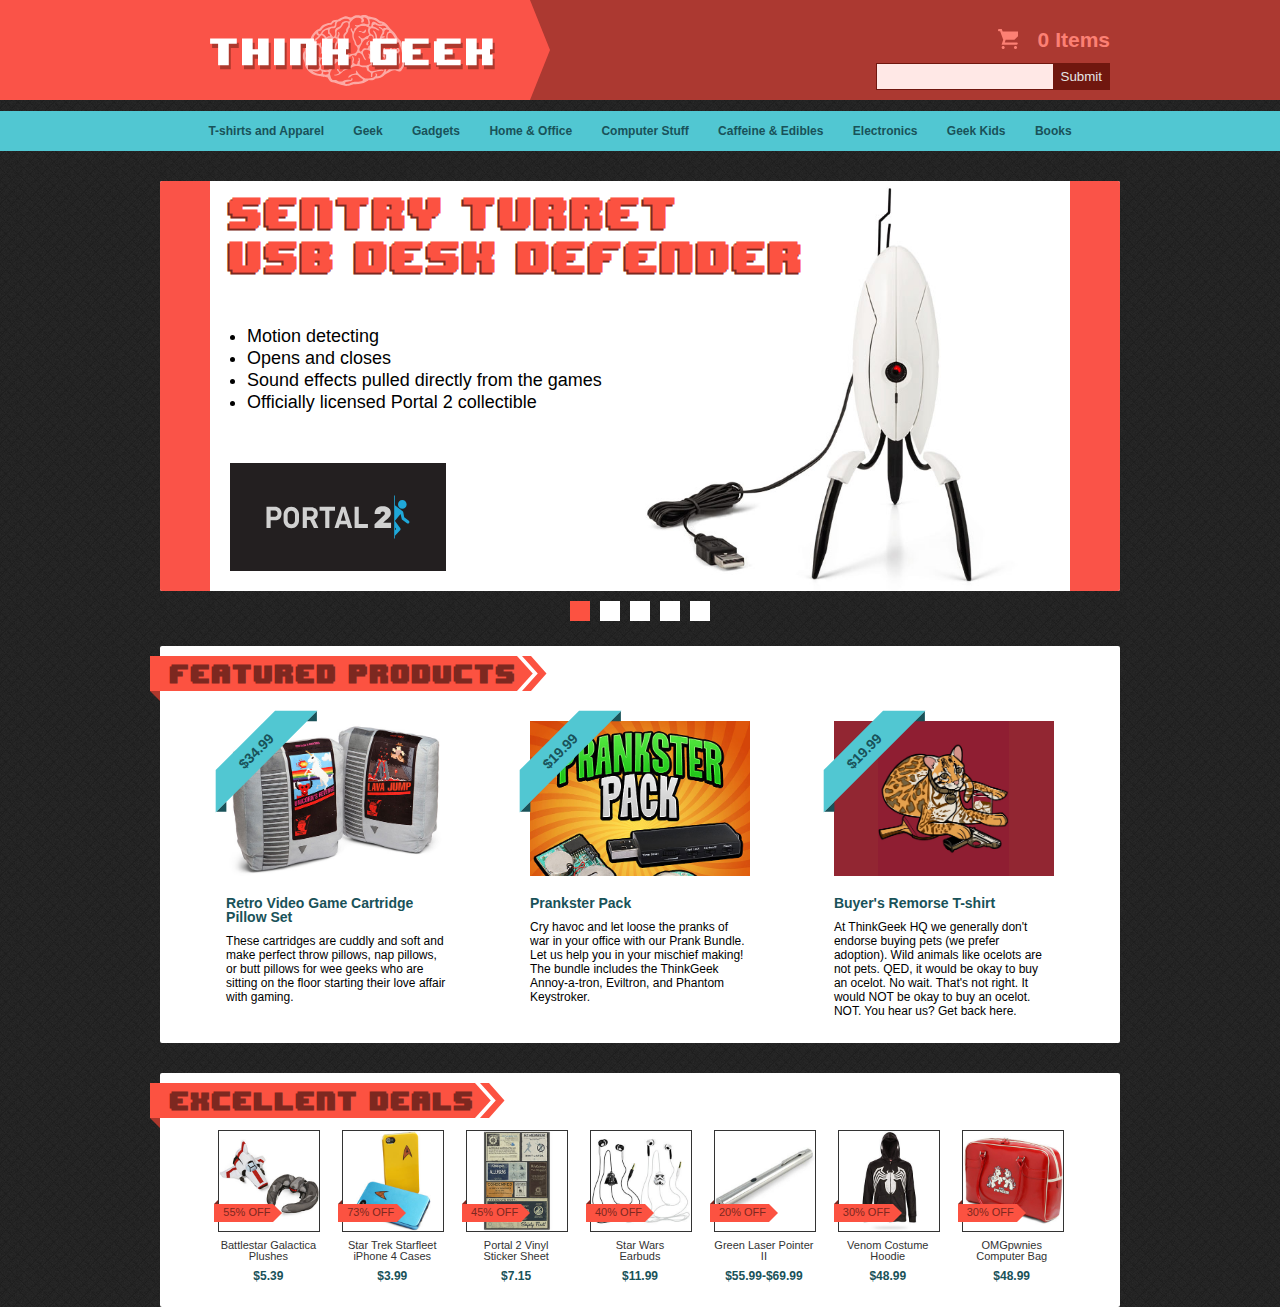
<file: wnm_606/10/index.html>
<!DOCTYPE html>
<html>
  <head>
    <meta charset="utf-8">
    <meta http-equiv="X-UA-Compatible" content="IE=edge,chrome=1">
    <title>Think Geek | Home</title>
    <link rel="stylesheet" type="text/css" href="css/8-bit_wonder/stylesheet.css">
    <link rel="stylesheet" type="text/css" href="css/reset.css">
    <link rel="stylesheet" type="text/css" href="css/main.css">
    <script src="https://ajax.googleapis.com/ajax/libs/jquery/1.7.1/jquery.min.js"></script>
    <script src="js/app.js"></script><!--[if lt IE 9]>
    <script src="//html5shiv.googlecode.com/svn/trunk/html5.js"></script><![endif]-->
  </head>
  <body>
    <header id="mainheader">
      <div class="site">
        <div id="logo"><a href="/"><img src="img/think_geek_logo.svg" width="285" height="71" alt="Think Geek"></a></div>
        <div id="cartsummary"><span class="count">0</span> <span class="label">Items</span></div>
        <form id="sitesearch">
          <input type="text">
          <input type="submit">
        </form>
      </div>
    </header>
    <nav id="mainnav">
      <ul>
        <li><a href="#">T-shirts and Apparel</a></li>
        <li><a href="#">Geek</a></li>
        <li><a href="#">Gadgets</a></li>
        <li><a href="home-and-office.html">Home &amp; Office</a></li>
        <li><a href="#">Computer Stuff</a></li>
        <li><a href="#">Caffeine &amp; Edibles</a></li>
        <li><a href="#">Electronics</a></li>
        <li><a href="#">Geek Kids</a></li>
        <li><a href="#">Books</a></li>
      </ul>
    </nav>
    <div id="content" class="home">
      <section id="hero">
        <h2><a href="#">Sentry Turret<br/>USB Desk Defender</a></h2>
        <ul>
          <li>Motion detecting</li>
          <li>Opens and closes</li>
          <li>Sound effects pulled directly from the games</li>
          <li>Officially licensed Portal 2 collectible</li>
        </ul><img src="img/portal.svg" width="216" height="108" alt="Portal 2">
        <div class="selector_list">
          <div class="selector selected"></div>
          <div class="selector"></div>
          <div class="selector"></div>
          <div class="selector"></div>
          <div class="selector"></div>
        </div>
      </section>
      <section id="featured_products" class="site">
        <h3 class="chevron">Featured Products</h3>
        <div class="items">
          <div class="item">
            <div style="background-image: url('img/product_photos/retro_pillows.jpg');" class="img"> </div>
            <div class="price"><a href="#">$34.99</a></div>
            <div class="title"><a href="#">Retro Video Game Cartridge Pillow Set</a></div>
            <div class="summary">These cartridges are cuddly and soft and make perfect throw pillows, nap pillows, or butt pillows for wee geeks who are sitting on the floor starting their love affair with gaming.</div>
          </div>
          <div class="item">
            <div style="background-image: url('img/product_photos/prankster_pack.jpg');" class="img"></div>
            <div class="price"><a href="#">$19.99</a></div>
            <div class="title"><a href="#">Prankster Pack</a></div>
            <div class="summary">Cry havoc and let loose the pranks of war in your office with our Prank Bundle. Let us help you in your mischief making! The bundle includes the ThinkGeek Annoy-a-tron, Eviltron, and Phantom Keystroker.</div>
          </div>
          <div class="item">
            <div style="background-image: url('img/product_photos/buyers_shirt.jpg'); background-color: #922632; background-size: contain; background-repeat: no-repeat; background-position: center;" class="img"></div>
            <div class="price"><a href="#">$19.99</a></div>
            <div class="title"><a href="#">Buyer's Remorse T-shirt</a></div>
            <div class="summary">At ThinkGeek HQ we generally don't endorse buying pets (we prefer adoption). Wild animals like ocelots are not pets. QED, it would be okay to buy an ocelot. No wait. That's not right. It would NOT be okay to buy an ocelot. NOT. You hear us? Get back here.</div>
          </div>
        </div>
      </section>
      <section id="excellent_deals" class="site">
        <h3 class="chevron">Excellent Deals</h3>
        <div class="items">
          <div class="item">
            <div class="img"><a href="#"><img width="100" height="100" alt="product photo" src="img/product_photos/battlestar_plush.jpg"></a></div>
            <div class="discount">55% OFF</div>
            <div class="title"><a href="#">Battlestar Galactica Plushes</a></div>
            <div class="price"><a href="#">$5.39</a></div>
          </div>
          <div class="item">
            <div class="img"><a href="#"><img width="100" height="100" alt="product photo" src="img/product_photos/star_trek_phone_case.jpg"></a></div>
            <div class="discount">73% OFF</div>
            <div class="title"><a href="#">Star Trek Starfleet iPhone 4 Cases</a></div>
            <div class="price"><a href="#">$3.99</a></div>
          </div>
          <div class="item">
            <div class="img"><a href="#"><img width="100" height="100" alt="product photo" src="img/product_photos/portal_stickers.jpg"></a></div>
            <div class="discount">45% OFF</div>
            <div class="title"><a href="#">Portal 2 Vinyl Sticker Sheet</a></div>
            <div class="price"><a href="#">$7.15</a></div>
          </div>
          <div class="item">
            <div class="img"><a href="#"><img width="100" height="100" alt="product photo" src="img/product_photos/star_wars_earbuds.jpg"></a></div>
            <div class="discount">40% OFF</div>
            <div class="title"><a href="#">Star Wars<br/>Earbuds</a></div>
            <div class="price"><a href="#">$11.99</a></div>
          </div>
          <div class="item">
            <div class="img"><a href="#"><img width="100" height="100" alt="product photo" src="img/product_photos/green_laser_pointer.jpg"></a></div>
            <div class="discount">20% OFF</div>
            <div class="title"><a href="#">Green Laser Pointer II</a></div>
            <div class="price"><a href="#">$55.99-$69.99</a></div>
          </div>
          <div class="item">
            <div class="img"><a href="#"><img width="100" height="100" alt="product photo" src="img/product_photos/venom_hoodie.jpg"></a></div>
            <div class="discount">30% OFF</div>
            <div class="title"><a href="#">Venom Costume Hoodie</a></div>
            <div class="price"><a href="#">$48.99</a></div>
          </div>
          <div class="item">
            <div class="img"><a href="#"><img width="100" height="100" alt="product photo" src="img/product_photos/omgpwnies_bag.jpg"></a></div>
            <div class="discount">30% OFF</div>
            <div class="title"><a href="#">OMGpwnies Computer Bag</a></div>
            <div class="price"><a href="#">$48.99</a></div>
          </div>
        </div>
      </section>
    </div>
    <footer></footer>
  </body>
</html>
</file>
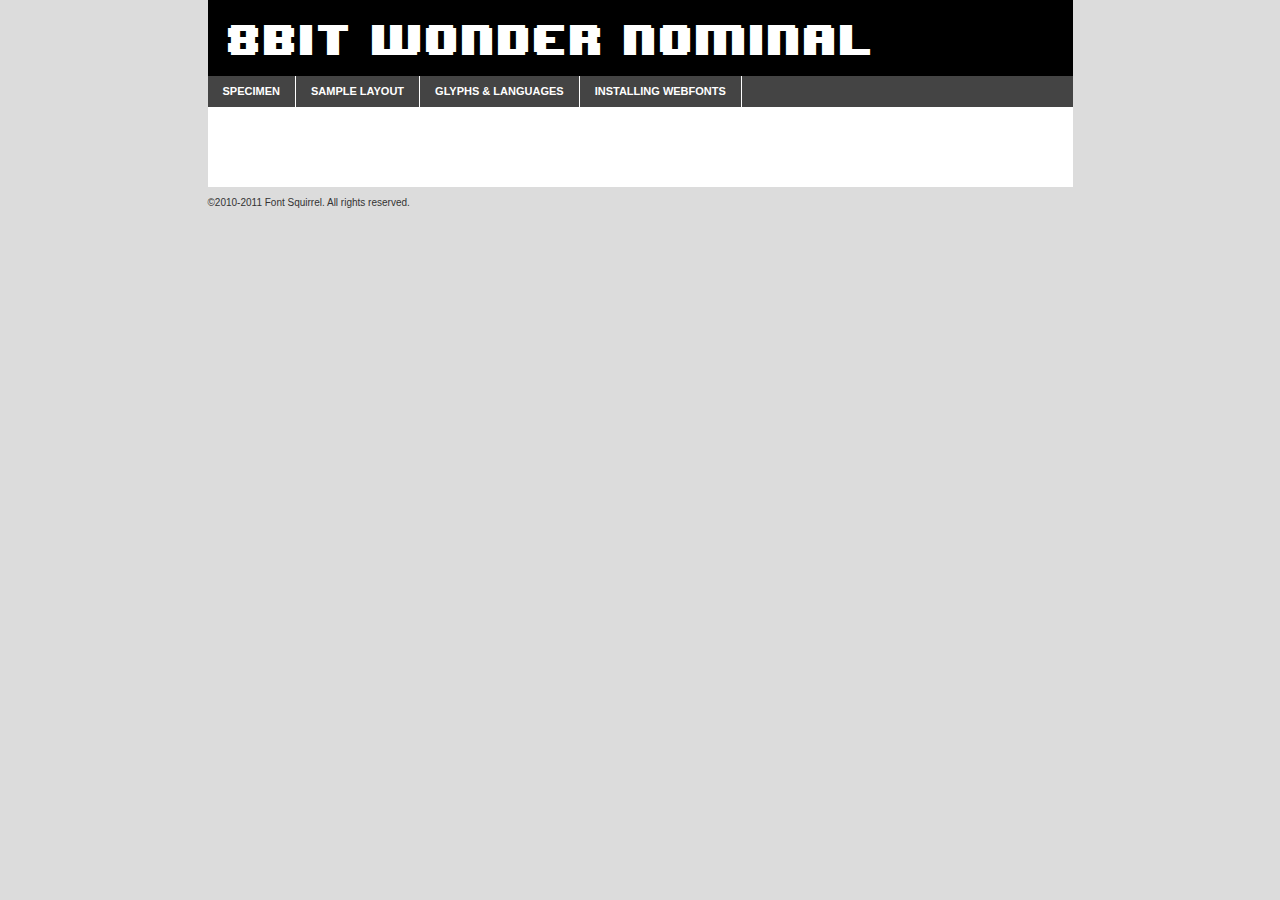
<file: wnm_606/10/css/8-bit_wonder/8-bit_wonder-demo.html>
<!DOCTYPE html PUBLIC "-//W3C//DTD XHTML 1.0 Transitional//EN"
	"http://www.w3.org/TR/xhtml1/DTD/xhtml1-transitional.dtd">

<html xmlns="http://www.w3.org/1999/xhtml" xml:lang="en" lang="en">
<head>
	<meta http-equiv="Content-Type" content="text/html; charset=utf-8" />
	<script src="http://ajax.googleapis.com/ajax/libs/jquery/1.7.2/jquery.min.js" type="text/javascript" charset="utf-8"></script>
	<script src="specimen_files/easytabs.js" type="text/javascript" charset="utf-8"></script>
	<link rel="stylesheet" href="specimen_files/specimen_stylesheet.css" type="text/css" charset="utf-8" />
	<link rel="stylesheet" href="stylesheet.css" type="text/css" charset="utf-8" />

	<style type="text/css">
					body{
				font-family: '8bit_wondernominal';
							}
		</style>

	<title>8BIT WONDER Nominal Specimen</title>
	
	
	<script type="text/javascript" charset="utf-8">
		$(document).ready(function() {
			$('#container').easyTabs({defaultContent:1});
		});
	</script>
</head>

<body>
<div id="container">
	<div id="header">
		8BIT WONDER Nominal	</div>
	<ul class="tabs">
		<li><a href="#specimen">Specimen</a></li>
		<li><a href="#layout">Sample Layout</a></li>
				<li><a href="#glyphs">Glyphs &amp; Languages</a></li>
		<li><a href="#installing">Installing Webfonts</a></li>
		
	</ul>
	
	<div id="main_content">

		
			<div id="specimen">
		
				<div class="section">
					<div class="grid12 firstcol">
						<div class="huge">AaBb</div>
					</div>
				</div>
		
				<div class="section">
					<div class="glyph_range">A&#x200B;B&#x200b;C&#x200b;D&#x200b;E&#x200b;F&#x200b;G&#x200b;H&#x200b;I&#x200b;J&#x200b;K&#x200b;L&#x200b;M&#x200b;N&#x200b;O&#x200b;P&#x200b;Q&#x200b;R&#x200b;S&#x200b;T&#x200b;U&#x200b;V&#x200b;W&#x200b;X&#x200b;Y&#x200b;Z&#x200b;a&#x200b;b&#x200b;c&#x200b;d&#x200b;e&#x200b;f&#x200b;g&#x200b;h&#x200b;i&#x200b;j&#x200b;k&#x200b;l&#x200b;m&#x200b;n&#x200b;o&#x200b;p&#x200b;q&#x200b;r&#x200b;s&#x200b;t&#x200b;u&#x200b;v&#x200b;w&#x200b;x&#x200b;y&#x200b;z&#x200b;1&#x200b;2&#x200b;3&#x200b;4&#x200b;5&#x200b;6&#x200b;7&#x200b;8&#x200b;9&#x200b;0&#x200b;&amp;&#x200b;.&#x200b;,&#x200b;?&#x200b;!&#x200b;&#64;&#x200b;(&#x200b;)&#x200b;#&#x200b;$&#x200b;%&#x200b;*&#x200b;+&#x200b;-&#x200b;=&#x200b;:&#x200b;;</div>
				</div>
				<div class="section">
					<div class="grid12 firstcol">
						<table class="sample_table">
							<tr><td>10</td><td class="size10">abcdefghijklmnopqrstuvwxyzABCDEFGHIJKLMNOPQRSTUVWXYZ0123456789abcdefghijklmnopqrstuvwxyzABCDEFGHIJKLMNOPQRSTUVWXYZ0123456789abcdefghijklmnopqrstuvwxyzABCDEFGHIJKLMNOPQRSTUVWXYZ</td></tr>
							<tr><td>11</td><td class="size11">abcdefghijklmnopqrstuvwxyzABCDEFGHIJKLMNOPQRSTUVWXYZ0123456789abcdefghijklmnopqrstuvwxyzABCDEFGHIJKLMNOPQRSTUVWXYZ0123456789abcdefghijklmnopqrstuvwxyzABCDEFGHIJKLMNOPQRSTUVWXYZ</td></tr>
							<tr><td>12</td><td class="size12">abcdefghijklmnopqrstuvwxyzABCDEFGHIJKLMNOPQRSTUVWXYZ0123456789abcdefghijklmnopqrstuvwxyzABCDEFGHIJKLMNOPQRSTUVWXYZ0123456789abcdefghijklmnopqrstuvwxyzABCDEFGHIJKLMNOPQRSTUVWXYZ</td></tr>
							<tr><td>13</td><td class="size13">abcdefghijklmnopqrstuvwxyzABCDEFGHIJKLMNOPQRSTUVWXYZ0123456789abcdefghijklmnopqrstuvwxyzABCDEFGHIJKLMNOPQRSTUVWXYZ0123456789abcdefghijklmnopqrstuvwxyzABCDEFGHIJKLMNOPQRSTUVWXYZ</td></tr>
							<tr><td>14</td><td class="size14">abcdefghijklmnopqrstuvwxyzABCDEFGHIJKLMNOPQRSTUVWXYZ0123456789abcdefghijklmnopqrstuvwxyzABCDEFGHIJKLMNOPQRSTUVWXYZ0123456789abcdefghijklmnopqrstuvwxyzABCDEFGHIJKLMNOPQRSTUVWXYZ</td></tr>
							<tr><td>16</td><td class="size16">abcdefghijklmnopqrstuvwxyzABCDEFGHIJKLMNOPQRSTUVWXYZ0123456789abcdefghijklmnopqrstuvwxyzABCDEFGHIJKLMNOPQRSTUVWXYZ</td></tr>
							<tr><td>18</td><td class="size18">abcdefghijklmnopqrstuvwxyzABCDEFGHIJKLMNOPQRSTUVWXYZ0123456789abcdefghijklmnopqrstuvwxyzABCDEFGHIJKLMNOPQRSTUVWXYZ</td></tr>
							<tr><td>20</td><td class="size20">abcdefghijklmnopqrstuvwxyzABCDEFGHIJKLMNOPQRSTUVWXYZ0123456789abcdefghijklmnopqrstuvwxyzABCDEFGHIJKLMNOPQRSTUVWXYZ</td></tr>
							<tr><td>24</td><td class="size24">abcdefghijklmnopqrstuvwxyzABCDEFGHIJKLMNOPQRSTUVWXYZ0123456789abcdefghijklmnopqrstuvwxyzABCDEFGHIJKLMNOPQRSTUVWXYZ</td></tr>
							<tr><td>30</td><td class="size30">abcdefghijklmnopqrstuvwxyzABCDEFGHIJKLMNOPQRSTUVWXYZ0123456789abcdefghijklmnopqrstuvwxyzABCDEFGHIJKLMNOPQRSTUVWXYZ</td></tr>
							<tr><td>36</td><td class="size36">abcdefghijklmnopqrstuvwxyzABCDEFGHIJKLMNOPQRSTUVWXYZ0123456789abcdefghijklmnopqrstuvwxyzABCDEFGHIJKLMNOPQRSTUVWXYZ</td></tr>
							<tr><td>48</td><td class="size48">abcdefghijklmnopqrstuvwxyzABCDEFGHIJKLMNOPQRSTUVWXYZ0123456789abcdefghijklmnopqrstuvwxyzABCDEFGHIJKLMNOPQRSTUVWXYZ</td></tr>
							<tr><td>60</td><td class="size60">abcdefghijklmnopqrstuvwxyzABCDEFGHIJKLMNOPQRSTUVWXYZ0123456789abcdefghijklmnopqrstuvwxyzABCDEFGHIJKLMNOPQRSTUVWXYZ</td></tr>
							<tr><td>72</td><td class="size72">abcdefghijklmnopqrstuvwxyzABCDEFGHIJKLMNOPQRSTUVWXYZ0123456789abcdefghijklmnopqrstuvwxyzABCDEFGHIJKLMNOPQRSTUVWXYZ</td></tr>
							<tr><td>90</td><td class="size90">abcdefghijklmnopqrstuvwxyzABCDEFGHIJKLMNOPQRSTUVWXYZ0123456789abcdefghijklmnopqrstuvwxyzABCDEFGHIJKLMNOPQRSTUVWXYZ</td></tr>
						</table>
				
					</div>
			
				</div>
		
		
		
								<div class="section" id="bodycomparison">


										<div id="xheight">
				<div class="fontbody">&#xE000;&#xE000;&#xE000;&#xE000;&#xE000;&#xE000;&#xE000;&#xE000;&#xE000;&#xE000;&#xE000;&#xE000;&#xE000;&#xE000;&#xE000;&#xE000;&#xE000;&#xE000;&#xE000;&#xE000;&#xE000;&#xE000;&#xE000;&#xE000;&#xE000;&#xE000;&#xE000;&#xE000;&#xE000;&#xE000;&#xE000;&#xE000;&#xE000;&#xE000;&#xE000;&#xE000;&#xE000;&#xE000;&#xE000;&#xE000;&#xE000;&#xE000;&#xE000;&#xE000;&#xE000;&#xE000;&#xE000;&#xE000;&#xE000;&#xE000;&#xE000;&#xE000;&#xE000;&#xE000;&#xE000;&#xE000;&#xE000;&#xE000;&#xE000;&#xE000;&#xE000;&#xE000;&#xE000;&#xE000;&#xE000;&#xE000;&#xE000;&#xE000;&#xE000;&#xE000;&#xE000;&#xE000;&#xE000;&#xE000;&#xE000;&#xE000;&#xE000;&#xE000;&#xE000;&#xE000;&#xE000;&#xE000;&#xE000;&#xE000;&#xE000;&#xE000;&#xE000;&#xE000;&#xE000;&#xE000;&#xE000;&#xE000;&#xE000;&#xE000;&#xE000;&#xE000;&#xE000;&#xE000;&#xE000;body</div><div class="arialbody">body</div><div class="verdanabody">body</div><div class="georgiabody">body</div></div>
										<div class="fontbody" style="z-index:1">
											body<span>8BIT WONDER Nominal</span>
										</div>
										<div class="arialbody" style="z-index:1">
											body<span>Arial</span>
										</div>
										<div class="verdanabody" style="z-index:1">
											body<span>Verdana</span>
										</div>
										<div class="georgiabody" style="z-index:1">
											body<span>Georgia</span>
										</div>



								</div>
		
		
				<div class="section psample psample_row1" id="">
					
					<div class="grid2 firstcol">
						<p class="size10"><span>10.</span>Aenean lacinia bibendum nulla sed consectetur. Fusce dapibus, tellus ac cursus commodo, tortor mauris condimentum nibh, ut fermentum massa justo sit amet risus. Nullam id dolor id nibh ultricies vehicula ut id elit. Cum sociis natoque penatibus et magnis dis parturient montes, nascetur ridiculus mus. Nulla vitae elit libero, a pharetra augue.</p>
			
					</div>
					<div class="grid3">
						<p class="size11"><span>11.</span>Aenean lacinia bibendum nulla sed consectetur. Fusce dapibus, tellus ac cursus commodo, tortor mauris condimentum nibh, ut fermentum massa justo sit amet risus. Nullam id dolor id nibh ultricies vehicula ut id elit. Cum sociis natoque penatibus et magnis dis parturient montes, nascetur ridiculus mus. Nulla vitae elit libero, a pharetra augue.</p>
			
					</div>
					<div class="grid3">
						<p class="size12"><span>12.</span>Aenean lacinia bibendum nulla sed consectetur. Fusce dapibus, tellus ac cursus commodo, tortor mauris condimentum nibh, ut fermentum massa justo sit amet risus. Nullam id dolor id nibh ultricies vehicula ut id elit. Cum sociis natoque penatibus et magnis dis parturient montes, nascetur ridiculus mus. Nulla vitae elit libero, a pharetra augue.</p>
			
					</div>
					<div class="grid4">
						<p class="size13"><span>13.</span>Aenean lacinia bibendum nulla sed consectetur. Fusce dapibus, tellus ac cursus commodo, tortor mauris condimentum nibh, ut fermentum massa justo sit amet risus. Nullam id dolor id nibh ultricies vehicula ut id elit. Cum sociis natoque penatibus et magnis dis parturient montes, nascetur ridiculus mus. Nulla vitae elit libero, a pharetra augue.</p>
			
					</div>
					<div class="white_blend"></div>
					
				</div>
				<div class="section psample psample_row2" id="">
					<div class="grid3 firstcol">
						<p class="size14"><span>14.</span>Aenean lacinia bibendum nulla sed consectetur. Fusce dapibus, tellus ac cursus commodo, tortor mauris condimentum nibh, ut fermentum massa justo sit amet risus. Nullam id dolor id nibh ultricies vehicula ut id elit. Cum sociis natoque penatibus et magnis dis parturient montes, nascetur ridiculus mus. Nulla vitae elit libero, a pharetra augue.</p>
			
					</div>
					<div class="grid4">
						<p class="size16"><span>16.</span>Aenean lacinia bibendum nulla sed consectetur. Fusce dapibus, tellus ac cursus commodo, tortor mauris condimentum nibh, ut fermentum massa justo sit amet risus. Nullam id dolor id nibh ultricies vehicula ut id elit. Cum sociis natoque penatibus et magnis dis parturient montes, nascetur ridiculus mus. Nulla vitae elit libero, a pharetra augue.</p>
			
					</div>
					<div class="grid5">
						<p class="size18"><span>18.</span>Aenean lacinia bibendum nulla sed consectetur. Fusce dapibus, tellus ac cursus commodo, tortor mauris condimentum nibh, ut fermentum massa justo sit amet risus. Nullam id dolor id nibh ultricies vehicula ut id elit. Cum sociis natoque penatibus et magnis dis parturient montes, nascetur ridiculus mus. Nulla vitae elit libero, a pharetra augue.</p>
			
					</div>

					<div class="white_blend"></div>

				</div>
				
				<div class="section psample psample_row3" id="">
					<div class="grid5 firstcol">
						<p class="size20"><span>20.</span>Aenean lacinia bibendum nulla sed consectetur. Fusce dapibus, tellus ac cursus commodo, tortor mauris condimentum nibh, ut fermentum massa justo sit amet risus. Nullam id dolor id nibh ultricies vehicula ut id elit. Cum sociis natoque penatibus et magnis dis parturient montes, nascetur ridiculus mus. Nulla vitae elit libero, a pharetra augue.</p>
					</div>
					<div class="grid7">
						<p class="size24"><span>24.</span>Aenean lacinia bibendum nulla sed consectetur. Fusce dapibus, tellus ac cursus commodo, tortor mauris condimentum nibh, ut fermentum massa justo sit amet risus. Nullam id dolor id nibh ultricies vehicula ut id elit. Cum sociis natoque penatibus et magnis dis parturient montes, nascetur ridiculus mus. Nulla vitae elit libero, a pharetra augue.</p>
					</div>
					
					<div class="white_blend"></div>
					
				</div>
				
				<div class="section psample psample_row4" id="">
					<div class="grid12 firstcol">
						<p class="size30"><span>30.</span>Aenean lacinia bibendum nulla sed consectetur. Fusce dapibus, tellus ac cursus commodo, tortor mauris condimentum nibh, ut fermentum massa justo sit amet risus. Nullam id dolor id nibh ultricies vehicula ut id elit. Cum sociis natoque penatibus et magnis dis parturient montes, nascetur ridiculus mus. Nulla vitae elit libero, a pharetra augue.</p>
					</div>
					<div class="white_blend"></div>
					
				</div>
				
				
				
				<div class="section psample psample_row1 fullreverse">
					<div class="grid2 firstcol">
						<p class="size10"><span>10.</span>Aenean lacinia bibendum nulla sed consectetur. Fusce dapibus, tellus ac cursus commodo, tortor mauris condimentum nibh, ut fermentum massa justo sit amet risus. Nullam id dolor id nibh ultricies vehicula ut id elit. Cum sociis natoque penatibus et magnis dis parturient montes, nascetur ridiculus mus. Nulla vitae elit libero, a pharetra augue.</p>
			
					</div>
					<div class="grid3">
						<p class="size11"><span>11.</span>Aenean lacinia bibendum nulla sed consectetur. Fusce dapibus, tellus ac cursus commodo, tortor mauris condimentum nibh, ut fermentum massa justo sit amet risus. Nullam id dolor id nibh ultricies vehicula ut id elit. Cum sociis natoque penatibus et magnis dis parturient montes, nascetur ridiculus mus. Nulla vitae elit libero, a pharetra augue.</p>
			
					</div>
					<div class="grid3">
						<p class="size12"><span>12.</span>Aenean lacinia bibendum nulla sed consectetur. Fusce dapibus, tellus ac cursus commodo, tortor mauris condimentum nibh, ut fermentum massa justo sit amet risus. Nullam id dolor id nibh ultricies vehicula ut id elit. Cum sociis natoque penatibus et magnis dis parturient montes, nascetur ridiculus mus. Nulla vitae elit libero, a pharetra augue.</p>
			
					</div>
					<div class="grid4">
						<p class="size13"><span>13.</span>Aenean lacinia bibendum nulla sed consectetur. Fusce dapibus, tellus ac cursus commodo, tortor mauris condimentum nibh, ut fermentum massa justo sit amet risus. Nullam id dolor id nibh ultricies vehicula ut id elit. Cum sociis natoque penatibus et magnis dis parturient montes, nascetur ridiculus mus. Nulla vitae elit libero, a pharetra augue.</p>
			
					</div>
					<div class="black_blend"></div>
					
				</div>
				
				<div class="section psample psample_row2 fullreverse">
					<div class="grid3 firstcol">
						<p class="size14"><span>14.</span>Aenean lacinia bibendum nulla sed consectetur. Fusce dapibus, tellus ac cursus commodo, tortor mauris condimentum nibh, ut fermentum massa justo sit amet risus. Nullam id dolor id nibh ultricies vehicula ut id elit. Cum sociis natoque penatibus et magnis dis parturient montes, nascetur ridiculus mus. Nulla vitae elit libero, a pharetra augue.</p>
			
					</div>
					<div class="grid4">
						<p class="size16"><span>16.</span>Aenean lacinia bibendum nulla sed consectetur. Fusce dapibus, tellus ac cursus commodo, tortor mauris condimentum nibh, ut fermentum massa justo sit amet risus. Nullam id dolor id nibh ultricies vehicula ut id elit. Cum sociis natoque penatibus et magnis dis parturient montes, nascetur ridiculus mus. Nulla vitae elit libero, a pharetra augue.</p>
			
					</div>
					<div class="grid5">
						<p class="size18"><span>18.</span>Aenean lacinia bibendum nulla sed consectetur. Fusce dapibus, tellus ac cursus commodo, tortor mauris condimentum nibh, ut fermentum massa justo sit amet risus. Nullam id dolor id nibh ultricies vehicula ut id elit. Cum sociis natoque penatibus et magnis dis parturient montes, nascetur ridiculus mus. Nulla vitae elit libero, a pharetra augue.</p>
			
					</div>
					<div class="black_blend"></div>

				</div>
				
				<div class="section psample fullreverse psample_row3" id="">
					<div class="grid5 firstcol">
						<p class="size20"><span>20.</span>Aenean lacinia bibendum nulla sed consectetur. Fusce dapibus, tellus ac cursus commodo, tortor mauris condimentum nibh, ut fermentum massa justo sit amet risus. Nullam id dolor id nibh ultricies vehicula ut id elit. Cum sociis natoque penatibus et magnis dis parturient montes, nascetur ridiculus mus. Nulla vitae elit libero, a pharetra augue.</p>
					</div>
					<div class="grid7">
						<p class="size24"><span>24.</span>Aenean lacinia bibendum nulla sed consectetur. Fusce dapibus, tellus ac cursus commodo, tortor mauris condimentum nibh, ut fermentum massa justo sit amet risus. Nullam id dolor id nibh ultricies vehicula ut id elit. Cum sociis natoque penatibus et magnis dis parturient montes, nascetur ridiculus mus. Nulla vitae elit libero, a pharetra augue.</p>
					</div>
					
					<div class="black_blend"></div>
					
				</div>
				
				<div class="section psample fullreverse psample_row4" id="" style="border-bottom: 20px #000 solid;">
					<div class="grid12 firstcol">
						<p class="size30"><span>30.</span>Aenean lacinia bibendum nulla sed consectetur. Fusce dapibus, tellus ac cursus commodo, tortor mauris condimentum nibh, ut fermentum massa justo sit amet risus. Nullam id dolor id nibh ultricies vehicula ut id elit. Cum sociis natoque penatibus et magnis dis parturient montes, nascetur ridiculus mus. Nulla vitae elit libero, a pharetra augue.</p>
					</div>
					<div class="black_blend"></div>
					
				</div>
				
				
				
				
			</div>
			
			<div id="layout">
				
				<div class="section">
					
					<div class="grid12 firstcol">
						<h1>Lorem Ipsum Dolor</h1>
						<h2>Etiam porta sem malesuada magna mollis euismod</h2>
						
						<p class="byline">By <a href="#link">Aenean Lacinia</a></p>
					</div>
				</div>
				<div class="section">
					<div class="grid8 firstcol">
						<p class="large">Donec sed odio dui. Morbi leo risus, porta ac consectetur ac, vestibulum at eros. Fusce dapibus, tellus ac cursus commodo, tortor mauris condimentum nibh, ut fermentum massa justo sit amet risus. </p>

						
						<h3>Pellentesque ornare sem</h3>

						<p>Maecenas sed diam eget risus varius blandit sit amet non magna. Maecenas faucibus mollis interdum. Donec ullamcorper nulla non metus auctor fringilla. Nullam id dolor id nibh ultricies vehicula ut id elit. Nullam id dolor id nibh ultricies vehicula ut id elit. </p>

						<p>Aenean eu leo quam. Pellentesque ornare sem lacinia quam venenatis vestibulum. Lorem ipsum dolor sit amet, consectetur adipiscing elit. Cum sociis natoque penatibus et magnis dis parturient montes, nascetur ridiculus mus. </p>

						<p>Nulla vitae elit libero, a pharetra augue. Praesent commodo cursus magna, vel scelerisque nisl consectetur et. Aenean lacinia bibendum nulla sed consectetur. </p>

						<p>Nullam quis risus eget urna mollis ornare vel eu leo. Nullam quis risus eget urna mollis ornare vel eu leo. Maecenas sed diam eget risus varius blandit sit amet non magna. Donec ullamcorper nulla non metus auctor fringilla. </p>

						<h3>Cras mattis consectetur</h3>

						<p>Aenean eu leo quam. Pellentesque ornare sem lacinia quam venenatis vestibulum. Aenean lacinia bibendum nulla sed consectetur. Integer posuere erat a ante venenatis dapibus posuere velit aliquet. Cras mattis consectetur purus sit amet fermentum. </p>

						<p>Nullam id dolor id nibh ultricies vehicula ut id elit. Nullam quis risus eget urna mollis ornare vel eu leo. Cras mattis consectetur purus sit amet fermentum.</p>
					</div>
					
					<div class="grid4 sidebar">
						
						<div class="box reverse">
							<p class="last">Nullam quis risus eget urna mollis ornare vel eu leo. Donec ullamcorper nulla non metus auctor fringilla. Cras mattis consectetur purus sit amet fermentum. Sed posuere consectetur est at lobortis. Lorem ipsum dolor sit amet, consectetur adipiscing elit. </p>
						</div>
						
						<p class="caption">Maecenas sed diam eget risus varius.</p>

						<p>Vestibulum id ligula porta felis euismod semper. Integer posuere erat a ante venenatis dapibus posuere velit aliquet. Vestibulum id ligula porta felis euismod semper. Sed posuere consectetur est at lobortis. Maecenas sed diam eget risus varius blandit sit amet non magna. Fusce dapibus, tellus ac cursus commodo, tortor mauris condimentum nibh, ut fermentum massa justo sit amet risus. </p>

					

						<p>Duis mollis, est non commodo luctus, nisi erat porttitor ligula, eget lacinia odio sem nec elit. Aenean lacinia bibendum nulla sed consectetur. Vivamus sagittis lacus vel augue laoreet rutrum faucibus dolor auctor. Aenean lacinia bibendum nulla sed consectetur. Nullam quis risus eget urna mollis ornare vel eu leo. </p>

						<p>Praesent commodo cursus magna, vel scelerisque nisl consectetur et. Donec ullamcorper nulla non metus auctor fringilla. Maecenas faucibus mollis interdum. Fusce dapibus, tellus ac cursus commodo, tortor mauris condimentum nibh, ut fermentum massa justo sit amet risus. </p>

					</div>
				</div>
				
			</div>


			



		<div id="glyphs">
			<div class="section">
				<div class="grid12 firstcol">
			
				<h1>Language Support</h1>
				<p>The subset of 8BIT WONDER Nominal in this kit supports the following languages:<br />
			
					English				</p>
				<h1>Glyph Chart</h1>
				<p>The subset of 8BIT WONDER Nominal in this kit includes all the glyphs listed below. Unicode entities are included above each glyph to help you insert individual characters into your layout.</p>
				<div id="glyph_chart">
			
																														 <div><p>&amp;#13;</p>&#13;</div>
																				 <div><p>&amp;#32;</p>&#32;</div>
																				 <div><p>&amp;#35;</p>&#35;</div>
																				 <div><p>&amp;#40;</p>&#40;</div>
																				 <div><p>&amp;#41;</p>&#41;</div>
																				 <div><p>&amp;#42;</p>&#42;</div>
																				 <div><p>&amp;#48;</p>&#48;</div>
																				 <div><p>&amp;#49;</p>&#49;</div>
																				 <div><p>&amp;#50;</p>&#50;</div>
																				 <div><p>&amp;#51;</p>&#51;</div>
																				 <div><p>&amp;#52;</p>&#52;</div>
																				 <div><p>&amp;#53;</p>&#53;</div>
																				 <div><p>&amp;#54;</p>&#54;</div>
																				 <div><p>&amp;#55;</p>&#55;</div>
																				 <div><p>&amp;#56;</p>&#56;</div>
																				 <div><p>&amp;#57;</p>&#57;</div>
																				 <div><p>&amp;#65;</p>&#65;</div>
																				 <div><p>&amp;#66;</p>&#66;</div>
																				 <div><p>&amp;#67;</p>&#67;</div>
																				 <div><p>&amp;#68;</p>&#68;</div>
																				 <div><p>&amp;#69;</p>&#69;</div>
																				 <div><p>&amp;#70;</p>&#70;</div>
																				 <div><p>&amp;#71;</p>&#71;</div>
																				 <div><p>&amp;#72;</p>&#72;</div>
																				 <div><p>&amp;#73;</p>&#73;</div>
																				 <div><p>&amp;#74;</p>&#74;</div>
																				 <div><p>&amp;#75;</p>&#75;</div>
																				 <div><p>&amp;#76;</p>&#76;</div>
																				 <div><p>&amp;#77;</p>&#77;</div>
																				 <div><p>&amp;#78;</p>&#78;</div>
																				 <div><p>&amp;#79;</p>&#79;</div>
																				 <div><p>&amp;#80;</p>&#80;</div>
																				 <div><p>&amp;#81;</p>&#81;</div>
																				 <div><p>&amp;#82;</p>&#82;</div>
																				 <div><p>&amp;#83;</p>&#83;</div>
																				 <div><p>&amp;#84;</p>&#84;</div>
																				 <div><p>&amp;#85;</p>&#85;</div>
																				 <div><p>&amp;#86;</p>&#86;</div>
																				 <div><p>&amp;#87;</p>&#87;</div>
																				 <div><p>&amp;#88;</p>&#88;</div>
																				 <div><p>&amp;#89;</p>&#89;</div>
																				 <div><p>&amp;#90;</p>&#90;</div>
																				 <div><p>&amp;#91;</p>&#91;</div>
																				 <div><p>&amp;#93;</p>&#93;</div>
																				 <div><p>&amp;#97;</p>&#97;</div>
																				 <div><p>&amp;#98;</p>&#98;</div>
																				 <div><p>&amp;#99;</p>&#99;</div>
																				 <div><p>&amp;#100;</p>&#100;</div>
																				 <div><p>&amp;#101;</p>&#101;</div>
																				 <div><p>&amp;#102;</p>&#102;</div>
																				 <div><p>&amp;#103;</p>&#103;</div>
																				 <div><p>&amp;#104;</p>&#104;</div>
																				 <div><p>&amp;#105;</p>&#105;</div>
																				 <div><p>&amp;#106;</p>&#106;</div>
																				 <div><p>&amp;#107;</p>&#107;</div>
																				 <div><p>&amp;#108;</p>&#108;</div>
																				 <div><p>&amp;#109;</p>&#109;</div>
																				 <div><p>&amp;#110;</p>&#110;</div>
																				 <div><p>&amp;#111;</p>&#111;</div>
																				 <div><p>&amp;#112;</p>&#112;</div>
																				 <div><p>&amp;#113;</p>&#113;</div>
																				 <div><p>&amp;#114;</p>&#114;</div>
																				 <div><p>&amp;#115;</p>&#115;</div>
																				 <div><p>&amp;#116;</p>&#116;</div>
																				 <div><p>&amp;#117;</p>&#117;</div>
																				 <div><p>&amp;#118;</p>&#118;</div>
																				 <div><p>&amp;#119;</p>&#119;</div>
																				 <div><p>&amp;#120;</p>&#120;</div>
																				 <div><p>&amp;#121;</p>&#121;</div>
																				 <div><p>&amp;#122;</p>&#122;</div>
																				 <div><p>&amp;#160;</p>&#160;</div>
																				 <div><p>&amp;#8192;</p>&#8192;</div>
																				 <div><p>&amp;#8193;</p>&#8193;</div>
																				 <div><p>&amp;#8194;</p>&#8194;</div>
																				 <div><p>&amp;#8195;</p>&#8195;</div>
																				 <div><p>&amp;#8196;</p>&#8196;</div>
																				 <div><p>&amp;#8197;</p>&#8197;</div>
																				 <div><p>&amp;#8198;</p>&#8198;</div>
																				 <div><p>&amp;#8199;</p>&#8199;</div>
																				 <div><p>&amp;#8200;</p>&#8200;</div>
																				 <div><p>&amp;#8201;</p>&#8201;</div>
																				 <div><p>&amp;#8202;</p>&#8202;</div>
																				 <div><p>&amp;#8239;</p>&#8239;</div>
																				 <div><p>&amp;#8287;</p>&#8287;</div>
																				 <div><p>&amp;#57344;</p>&#57344;</div>
																												</div>	
				</div>
		
		
			</div>
		</div>
		
		
		<div id="specs">
			
		</div>
	
		<div id="installing">
			<div class="section">
				<div class="grid7 firstcol">
					<h1>Installing Webfonts</h1>
					
					<p>Webfonts are supported by all major browser platforms but not all in the same way. There are currently four different font formats that must be included in order to target all browsers. This includes TTF, WOFF, EOT and SVG.</p>
					
					<h2>1. Upload your webfonts</h2>
					<p>You must upload your webfont kit to your website. They should be in or near the same directory as your CSS files.</p>
					
					<h2>2. Include the webfont stylesheet</h2>
					<p>A special CSS @font-face declaration helps the various browsers select the appropriate font it needs without causing you a bunch of headaches. Learn more about this syntax by reading the <a href="http://www.fontspring.com/blog/further-hardening-of-the-bulletproof-syntax">Fontspring blog post</a> about it. The code for it is as follows:</p>


<code>
@font-face{ 
	font-family: 'MyWebFont';
	src: url('WebFont.eot');
	src: url('WebFont.eot?#iefix') format('embedded-opentype'),
	     url('WebFont.woff') format('woff'),
	     url('WebFont.ttf') format('truetype'),
	     url('WebFont.svg#webfont') format('svg');
}
</code>

	<p>We've already gone ahead and generated the code for you. All you have to do is link to the stylesheet in your HTML, like this:</p>
	<code>&lt;link rel=&quot;stylesheet&quot; href=&quot;stylesheet.css&quot; type=&quot;text/css&quot; charset=&quot;utf-8&quot; /&gt;</code>

					<h2>3. Modify your own stylesheet</h2>
					<p>To take advantage of your new fonts, you must tell your stylesheet to use them. Look at the original @font-face declaration above and find the property called "font-family." The name linked there will be what you use to reference the font. Prepend that webfont name to the font stack in the "font-family" property, inside the selector you want to change. For example:</p>
<code>p { font-family: 'WebFont', Arial, sans-serif; }</code>

<h2>4. Test</h2>
<p>Getting webfonts to work cross-browser <em>can</em> be tricky. Use the information in the sidebar to help you if you find that fonts aren't loading in a particular browser.</p>
				</div>
				
				<div class="grid5 sidebar">
					<div class="box">
						<h2>Troubleshooting<br />Font-Face Problems</h2>
						<p>Having trouble getting your webfonts to load in your new website? Here are some tips to sort out what might be the problem.</p>

						<h3>Fonts not showing in any browser</h3>

						<p>This sounds like you need to work on the plumbing. You either did not upload the fonts to the correct directory, or you did not link the fonts properly in the CSS. If you've confirmed that all this is correct and you still have a problem, take a look at your .htaccess file and see if requests are getting intercepted.</p>

						<h3>Fonts not loading in iPhone or iPad</h3>

						<p>The most common problem here is that you are serving the fonts from an IIS server. IIS refuses to serve files that have unknown MIME types. If that is the case, you must set the MIME type for SVG to "image/svg+xml" in the server settings. Follow these instructions from Microsoft if you need help.</p>

						<h3>Fonts not loading in Firefox</h3>

						<p>The primary reason for this failure? You are still using a version Firefox older than 3.5. So upgrade already! If that isn't it, then you are very likely serving fonts from a different domain. Firefox requires that all font assets be served from the same domain. Lastly it is possible that you need to add WOFF to your list of MIME types (if you are serving via IIS.)</p>

						<h3>Fonts not loading in IE</h3>

						<p>Are you looking at Internet Explorer on an actual Windows machine or are you cheating by using a service like Adobe BrowserLab? Many of these screenshot services do not render @font-face for IE. Best to test it on a real machine.</p>

						<h3>Fonts not loading in IE9</h3>

						<p>IE9, like Firefox, requires that fonts be served from the same domain as the website. Make sure that is the case.</p>
					</div>
				</div>
			</div>
			
		</div>
	
	</div>
	<div id="footer">
		<p>&copy;2010-2011 Font Squirrel. All rights reserved.</p>
	</div>
</div>
</body>
</html>
</file>
<file: wnm_606/10/css/8-bit_wonder/stylesheet.css>
/* Generated by Font Squirrel (http://www.fontsquirrel.com) on April 10, 2013 */



@font-face {
    font-family: '8bit_wondernominal';
    src: url('8-bit_wonder-webfont.eot');
    src: url('8-bit_wonder-webfont.eot?#iefix') format('embedded-opentype'),
         url('8-bit_wonder-webfont.woff') format('woff'),
         url('8-bit_wonder-webfont.ttf') format('truetype'),
         url('8-bit_wonder-webfont.svg#8bit_wondernominal') format('svg');
    font-weight: normal;
    font-style: normal;

}
</file>
<file: wnm_606/10/css/main.css>
body {
  background: url("../img/tactile_noise_@2X.png");
  background-size: 48px 48px;
  font-family: "Lucida Grande", "Lucida Sans Unicode", sans-serif;
  color: #333;
  font-size: 14px;
}
a {
  color: #195259;
  text-decoration: none;
}
a:hover {
  text-decoration: underline;
}
.site {
  width: 960px;
  margin: 0 auto;
  position: relative;
}
#mainheader {
  width: 100%;
  height: 100px;
  background: #ac3931;
  position: relative;
}
#mainheader .site {
  height: 100%;
}
#mainheader:before {
  content: '';
  width: 50%;
  height: 100%;
  position: absolute;
  left: -110px;
  right: 0;
  background: #fa5348;
}
#mainheader:after {
  content: '';
  position: absolute;
  left: 50%;
  margin-left: -110px;
  top: 0;
  width: 0;
  height: 0;
  border-top: 50px solid transparent;
  border-bottom: 50px solid transparent;
  border-left: 20px solid #fa5348;
}
#cartsummary {
  position: absolute;
  right: 10px;
  bottom: 50px;
  color: #fc8074;
  font-size: 21px;
  font-weight: bold;
}
#cartsummary:before {
  content: '';
  width: 20px;
  height: 20px;
  background: url("../img/cart_icon.svg");
  position: absolute;
  left: -40px;
}
#mainnav {
  width: 100%;
  height: 40px;
  background: #51c7d2;
  margin: 11px 0 30px;
  font-size: 12px;
  font-weight: bold;
  text-align: center;
}
#mainnav ul {
  height: 100%;
}
#mainnav li {
  display: inline-block;
  height: 100%;
}
#mainnav a {
  display: inline-block;
  height: 100%;
  box-sizing: border-box;
  padding: 14px 13px 0;
  text-decoration: none;
  color: #195259;
}
#mainnav a:hover,
#mainnav a.selected {
  background: #195259;
  color: #fff;
}
#sitesearch {
  position: absolute;
  right: 10px;
  bottom: 10px;
}
#sitesearch input[type="text"] {
  background: #ffe8e6;
  border: 1px solid #70170f;
  height: 25px;
  margin: 0 -6px 0 0;
  padding: 0;
}
#sitesearch input[type="submit"] {
  background: #70170f;
  border: 2px solid #70170f;
  border-radius: 0;
  color: #e6e6e6;
  height: 27px;
  margin: 0;
}
#logo {
  position: absolute;
  left: 50px;
  top: 15px;
}
#content {
  color: #000;
}
h3.chevron {
  margin-left: -10px;
  background: #fc5241;
  padding: 6px 0 10px 20px;
  font-family: '8bit_wondernominal';
  color: #7d2820;
  font-size: 21px;
  display: inline-block;
  box-sizing: border-box;
  height: 35px;
  position: relative;
}
h3.chevron:after {
  position: absolute;
  width: 30px;
  height: 35px;
  content: url("../img/chevron_end_small.svg");
  top: 0;
  right: -30px;
}
h3.chevron:before {
  width: 0;
  height: 0;
  content: '';
  border-top: 10px solid #ae382d;
  border-left: 10px solid transparent;
  position: absolute;
  left: 0;
  bottom: -10px;
}
#hero {
  width: 960px;
  height: 410px;
  background: #fff;
  margin: 0 auto;
  border-radius: 2px;
  box-sizing: border-box;
  padding: 0 50px;
  position: relative;
  margin-bottom: 55px;
  background: url("../img/hero_bg_turret.jpg") no-repeat #fff;
  background-size: contain;
  background-position: 480px 0;
}
#hero h2 {
  font-family: '8bit_wondernominal';
  color: #fc5241;
  font-size: 36px;
  text-shadow: -2px 2px 0 #7d2820;
  padding: 8px 20px;
  line-height: 44px;
}
#hero h2 a {
  color: #fc5241;
}
#hero h2 a:hover {
  text-decoration: none;
}
#hero ul {
  margin: 40px 0 0 37px;
  font-size: 18px;
  line-height: 22px;
}
#hero img {
  position: absolute;
  bottom: 20px;
  left: 70px;
}
#hero:before,
#hero:after {
  width: 50px;
  height: 100%;
  content: '';
  position: absolute;
  top: 0;
  background: #fa5348;
}
#hero:before {
  left: 0;
  border-top-left-radius: 2px;
  border-bottom-left-radius: 2px;
}
#hero:after {
  right: 0;
  border-top-right-radius: 2px;
  border-bottom-right-radius: 2px;
}
#hero .selector_list {
  width: 100%;
  height: 20px;
  position: absolute;
  bottom: -30px;
  left: 0;
  text-align: center;
}
#hero .selector {
  width: 20px;
  height: 20px;
  background: #fff;
  display: inline-block;
  margin: 0 3px;
  cursor: pointer;
}
#hero .selector.selected {
  background: #fc5241;
}
#featured_products,
#excellent_deals {
  border-radius: 2px;
  background: #fff;
  padding: 10px 0;
  margin-top: 30px;
}
#featured_products .items {
  text-align: center;
  padding: 30px 0 15px;
}
#featured_products .item {
  width: 220px;
  display: inline-block;
  text-align: left;
  position: relative;
  margin-right: 80px;
  vertical-align: top;
}
#featured_products .item:last-child {
  margin-right: 0;
}
#featured_products .img {
  width: 220px;
  height: 155px;
  background: #333;
  background-size: cover;
}
#featured_products .price {
  color: #195259;
  font-size: 14px;
  font-weight: bold;
  height: 0;
  border-bottom: 30px solid #51c7d2;
  border-right: 30px solid transparent;
  border-left: 30px solid transparent;
  display: inline-block;
  width: 84px;
  text-align: center;
  -webkit-transform: rotate(-45deg);
  position: absolute;
  top: 15px;
  left: -42px;
  line-height: 30px;
}
#featured_products .price:before,
#featured_products .price:after {
  width: 0;
  height: 0;
  content: '';
  border-top: 10px solid transparent;
  border-right: 10px solid #195259;
  position: absolute;
  bottom: -35px;
  -webkit-transform: rotate(45deg);
}
#featured_products .price:before {
  left: -27px;
}
#featured_products .price:after {
  right: -27px;
}
#featured_products .title {
  font-weight: bold;
  margin: 20px 0 10px;
}
#featured_products .summary {
  font-size: 12px;
  line-height: 14px;
}
#excellent_deals .items {
  text-align: center;
  padding: 12px 0 15px 0;
}
#excellent_deals .item {
  width: 100px;
  display: inline-block;
  margin-right: 20px;
  position: relative;
}
#excellent_deals .item:last-child {
  margin-right: 0;
}
#excellent_deals .item .img {
  border: 1px solid #333;
  width: 100px;
  height: 100px;
}
#excellent_deals .item .discount {
  height: 18px;
  color: #7d2820;
  font-size: 11px;
  background: #fc5241;
  display: inline-block;
  box-sizing: border-box;
  padding: 3px 3px 0 9px;
  position: absolute;
  left: -4px;
  top: 74px;
}
#excellent_deals .item .discount:before {
  content: '';
  width: 0;
  height: 0;
  border-top: 4px solid transparent;
  border-right: 4px solid #7d2820;
  position: absolute;
  left: 0;
  top: -4px;
}
#excellent_deals .item .discount:after {
  content: '';
  width: 0;
  height: 0;
  border-left: 9px solid #fc5241;
  border-top: 9px solid transparent;
  border-bottom: 9px solid transparent;
  position: absolute;
  top: 0;
  right: -9px;
}
#excellent_deals .item .title {
  font-size: 11px;
  margin: 8px 0 6px;
}
#excellent_deals .item .title a {
  color: #333;
}
#excellent_deals .item .title a:hover {
  text-decoration: none;
}
#excellent_deals .item .price a {
  font-weight: bold;
  color: #195259;
  font-size: 12px;
}
#sidenav {
  width: 120px;
  float: left;
}
#sidenav nav {
  background: #fff;
  font-size: 10px;
  box-sizing: border-box;
  border-radius: 2px;
  margin-bottom: 10px;
  padding-bottom: 9px;
}
#sidenav nav h3 {
  font-size: 12px;
  font-weight: bold;
  color: #fff;
  background: #195259;
  padding: 9px 2px 7px 9px;
  border-top-left-radius: 2px;
  border-top-right-radius: 2px;
  margin-bottom: 5px;
}
#sidenav nav li a {
  display: block;
  box-sizing: border-box;
  height: 18px;
  padding: 5px 0 0 9px;
  text-decoration: none;
}
#sidenav nav li a:hover,
#sidenav nav li a.selected {
  background: #facac7;
}
section#list {
  width: 830px;
  float: right;
  background: #fff;
  border-radius: 2px;
  box-sizing: border-box;
  padding: 10px 24px;
}
section#list .item {
  width: 140px;
  display: inline-block;
  vertical-align: top;
  height: 220px;
  margin: 0 8px 10px;
  text-align: center;
}
section#list .item:first-child,
section#list .item:nth-child(6n) {
  margin-left: 0;
}
section#list .item:nth-child(5n) {
  margin-right: 0;
}
section#list .title a {
  font-size: 12px;
  font-weight: bold;
  color: #333;
}
section#list .price {
  margin-top: 7px;
  font-weight: bold;
  font-size: 14px;
}
section#list .cut {
  text-decoration: line-through;
  color: #70170f;
  font-size: 10px;
}
</file>
<file: wnm_606/10/css/8-bit_wonder/specimen_files/specimen_stylesheet.css>
@import url('grid_12-825-55-15.css');

/*  
	CSS Reset by Eric Meyer - Released under Public Domain
    http://meyerweb.com/eric/tools/css/reset/
*/
html, body, div, span, applet, object, iframe,
h1, h2, h3, h4, h5, h6, p, blockquote, pre,
a, abbr, acronym, address, big, cite, code,
del, dfn, em, font, img, ins, kbd, q, s, samp,
small, strike, strong, sub, sup, tt, var,
b, u, i, center, dl, dt, dd, ol, ul, li,
fieldset, form, label, legend, table, 
caption, tbody, tfoot, thead, tr, th, td 
                  {margin: 0;padding: 0;border: 0;outline: 0;
                  font-size: 100%;vertical-align: baseline;
                  background: transparent;}
body              {line-height: 1;}
ol, ul            {list-style: none;}
blockquote, q     {quotes: none;}
blockquote:before, blockquote:after,
q:before, q:after {content: '';	content: none;}
:focus            {outline: 0;}
ins               {text-decoration: none;}
del               {text-decoration: line-through;}
table             {border-collapse: collapse;border-spacing: 0;}




body {
	color: #000;
	background-color: #dcdcdc;
}

a {
	text-decoration: none;
	color: #1883ba;
}

h1{
	font-size: 32px;
	font-weight: normal;
	font-style: normal;
	margin-bottom: 18px;
}

h2{
	font-size: 18px;
}

#container {
	width: 865px;
	margin: 0px auto;
}


#header {
	padding: 20px;
	font-size: 36px;
	background-color: #000;
	color: #fff;
}

#header span {
	color: #666;
}
#main_content {
	background-color: #fff;
	padding: 60px 20px 20px;
}


#footer p {
	margin: 0;
	padding-top: 10px;
	padding-bottom: 50px;
	color: #333;
	font: 10px Arial, sans-serif;
}

.tabs {
	width: 100%;
	height: 31px;
	background-color: #444;
}
.tabs li {
	float:  left;
	margin: 0;
	overflow: hidden;
	background-color: #444;
}
.tabs li a {
	display: block;
	color: #fff;
	text-decoration: none;
	font: bold 11px/11px 'Arial';
	text-transform: uppercase;
	padding: 10px 15px;
	border-right: 1px solid #fff;
}

.tabs li a:hover {
		background-color: #00b3ff;

}

.tabs li.active a {
	color:  #000;
	background-color: #fff;
}



div.huge {
	
	font-size: 300px;
	line-height: 1em;
	padding: 0;
	letter-spacing: -.02em;
	overflow: hidden;
}
div.glyph_range {
	font-size: 72px;
	line-height: 1.1em;
}

.size10{ font-size: 10px; }
.size11{ font-size: 11px; }
.size12{ font-size: 12px; }
.size13{ font-size: 13px; }
.size14{ font-size: 14px; }
.size16{ font-size: 16px; }
.size18{ font-size: 18px; }
.size20{ font-size: 20px; }
.size24{ font-size: 24px; }
.size30{ font-size: 30px; }
.size36{ font-size: 36px; }
.size48{ font-size: 48px; }
.size60{ font-size: 60px; }
.size72{ font-size: 72px; }
.size90{ font-size: 90px; }


.psample_row1 {	height: 120px;}
.psample_row1 {	height: 120px;}
.psample_row2 {	height: 160px;}
.psample_row3 {	height: 160px;}
.psample_row4 {	height: 160px;}

.psample {
	overflow: hidden;
	position: relative;
}
.psample p {
	line-height: 1.3em;
	display: block;
	overflow: hidden;
	margin: 0;
}

.psample span {
	margin-right: .5em;
}

.white_blend {
	width: 100%;
	height: 61px;
	background-image: url([data-uri]);
	position: absolute;
	bottom: 0;
}
.black_blend {
	width: 100%;
	height: 61px;
	background-image: url([data-uri]);
	position: absolute;
	bottom: 0;
}
.fullreverse {
	background:  #000 !important;
	color:  #fff !important;
	margin-left: -20px;
	padding-left: 20px;
	margin-right: -20px;
	padding-right: 20px;
	padding: 20px;
	margin-bottom:0;
}


.sample_table td {
	padding-top: 3px;
	padding-bottom:5px;
	padding-left: 5px;
	vertical-align: middle;
	line-height: 1.2em;
}

.sample_table td:first-child {
	background-color: #eee;
	text-align: right;
	padding-right: 5px;
	padding-left: 0;
	padding: 5px;
	font: 11px/12px "Courier New", Courier, mono;
}

code {
	white-space: pre;
	background-color: #eee;
	display: block;
	padding: 10px;
	margin-bottom: 18px;
	overflow: auto;
}


.bottom,.last 	{margin-bottom:0 !important; padding-bottom:0 !important;}

.box  { 
  padding: 18px; 
  margin-bottom: 18px; 
  background: #eee; 
}

.reverse,.reversed { background:  #000 !important;color:  #fff !important; border: none !important;}

#bodycomparison {
	position: relative;
	overflow: hidden;
	font-size: 72px;
	height: 90px;
	white-space: nowrap;
}

#bodycomparison div{
	font-size: 72px;
	line-height: 90px;
	display: inline;
	margin: 0 15px 0 0;
	padding: 0;
}

#bodycomparison div span{
	font: 10px Arial;
	position: absolute;
	left: 0;
}
#xheight {
	float: none;
	position: absolute;
	color: #d9f3ff;
	font-size: 72px;
	line-height: 90px;
}

.fontbody {
 position: relative;
}
.arialbody{
	font-family: Arial;
	position: relative;
}
.verdanabody{
	font-family: Verdana;
	position: relative;
}
.georgiabody{
	font-family: Georgia;
	position: relative;
}

/* @group Layout page
 */

#layout h1 {
	font-size: 36px;
	line-height: 42px;
	font-weight: normal;
	font-style: normal;
}

#layout h2 {
	font-size: 24px;
	line-height: 23px;
	font-weight: normal;
	font-style: normal;
}

#layout h3 {
	font-size: 22px;
	line-height: 1.4em;
	margin-top: 1em;
	font-weight: normal;
	font-style: normal;
}


#layout p.byline {
	font-size: 12px;
	margin-top: 18px;
	line-height: 12px;
	margin-bottom: 0;
}
#layout p {
	font-size: 14px;
	line-height: 21px;
	margin-bottom: .5em;
}

#layout p.large{
	font-size: 18px;
	line-height: 26px;
}

#layout .sidebar p{
	font-size: 12px;
	line-height: 1.4em;
}

#layout p.caption {
	font-size: 10px;
	margin-top: -16px;
	margin-bottom: 18px;
}

/* @end */

/* @group Glyphs */

#glyph_chart div{
	background-color: #d9f3ff;
	color: black;
	float: left;
	font-size: 36px;
	height: 1.2em;
	line-height: 1.2em;
	margin-bottom: 1px;
	margin-right: 1px;
	text-align: center;
	width: 1.2em;
	position: relative;
	padding: .6em .2em .2em;
}

#glyph_chart div p {
	position: absolute;
	left: 0;
	top: 0;
	display: block;
	text-align: center;
	font: bold 9px Arial, sans-serif;
	background-color: #3a768f;
	width: 100%;
	color: #fff;
	padding: 2px 0;
}


#glyphs h1 {
	font-family: Arial, sans-serif;
}
/* @end */

/* @group Installing */

#installing {
	font: 13px Arial, sans-serif;
}

#installing p,
#glyphs p{
	line-height: 1.2em;
	margin-bottom: 18px;
	font: 13px Arial, sans-serif;
}



#installing h3{
	font-size: 15px;
	margin-top: 18px;
}

/* @end */

#rendering h1 {
	font-family: Arial, sans-serif;
}
.render_table td {
	font: 11px "Courier New", Courier, mono;
	vertical-align: middle;
}
</file>
